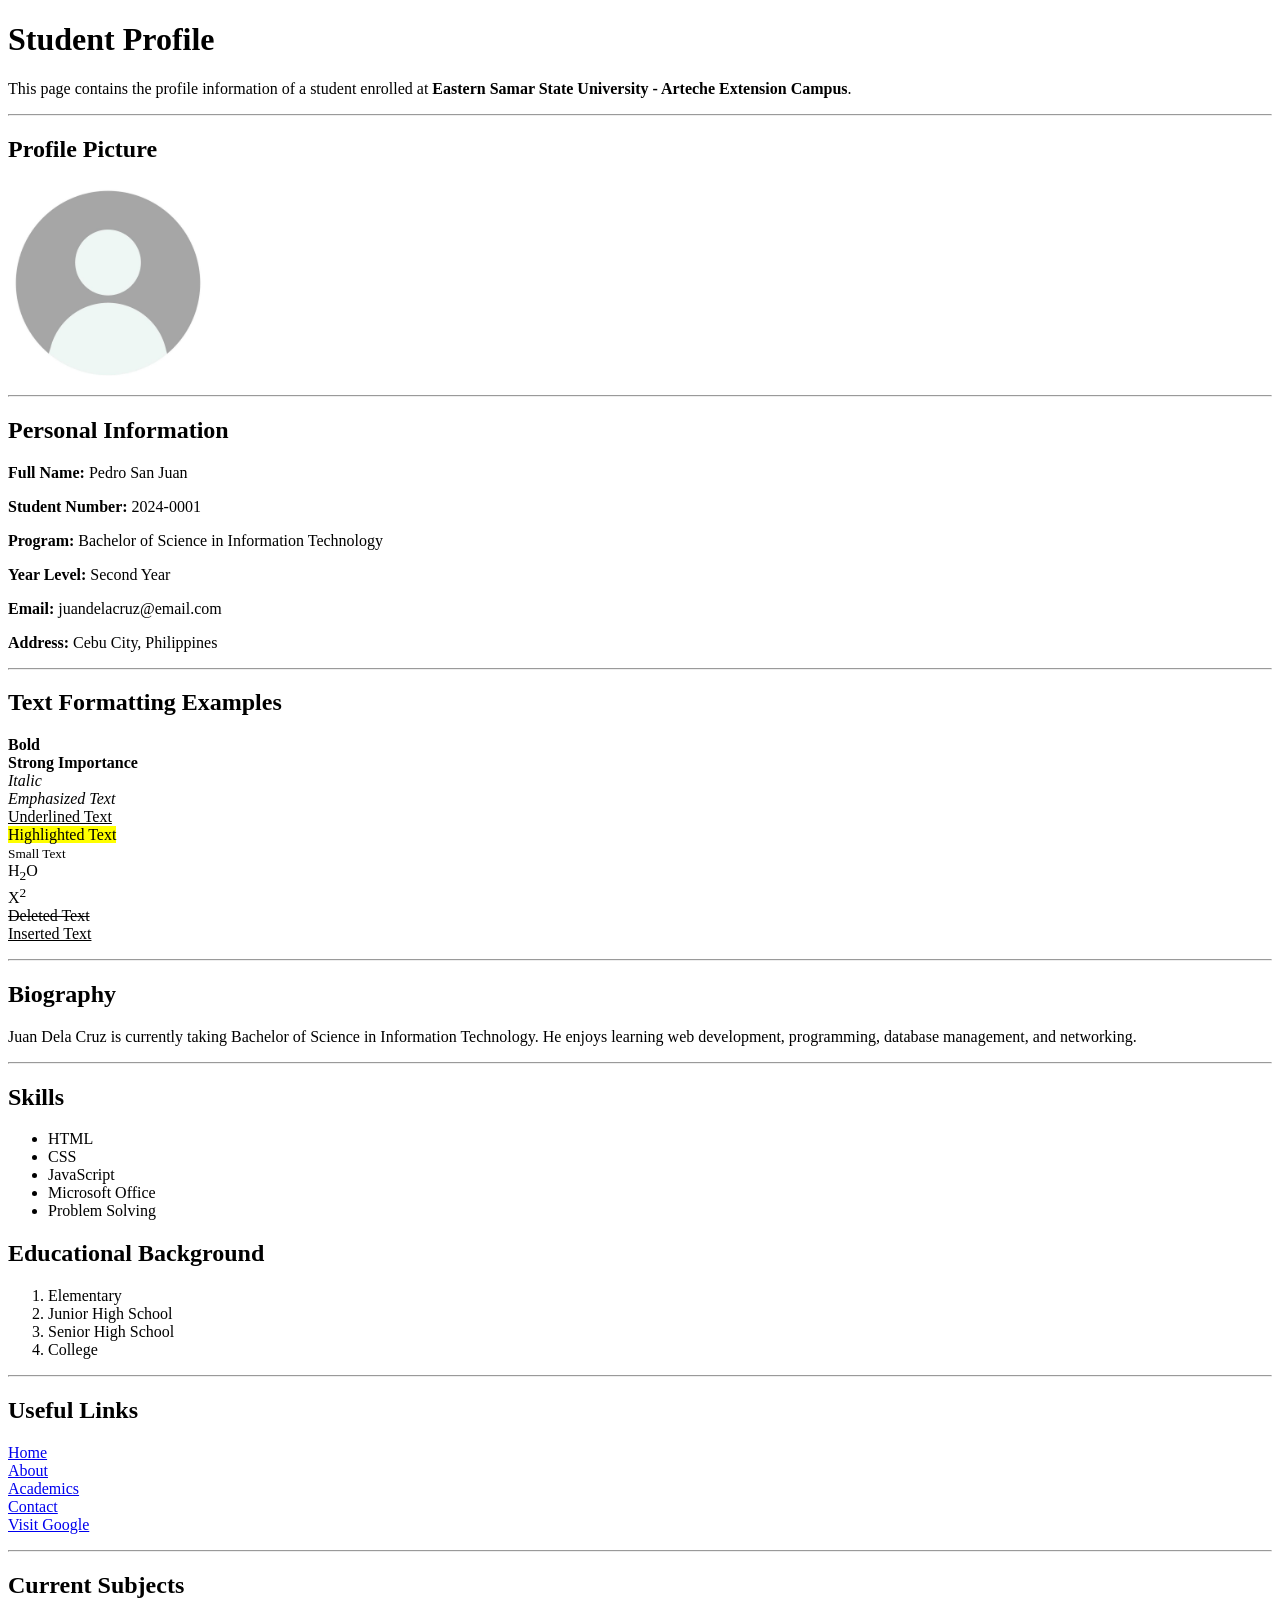
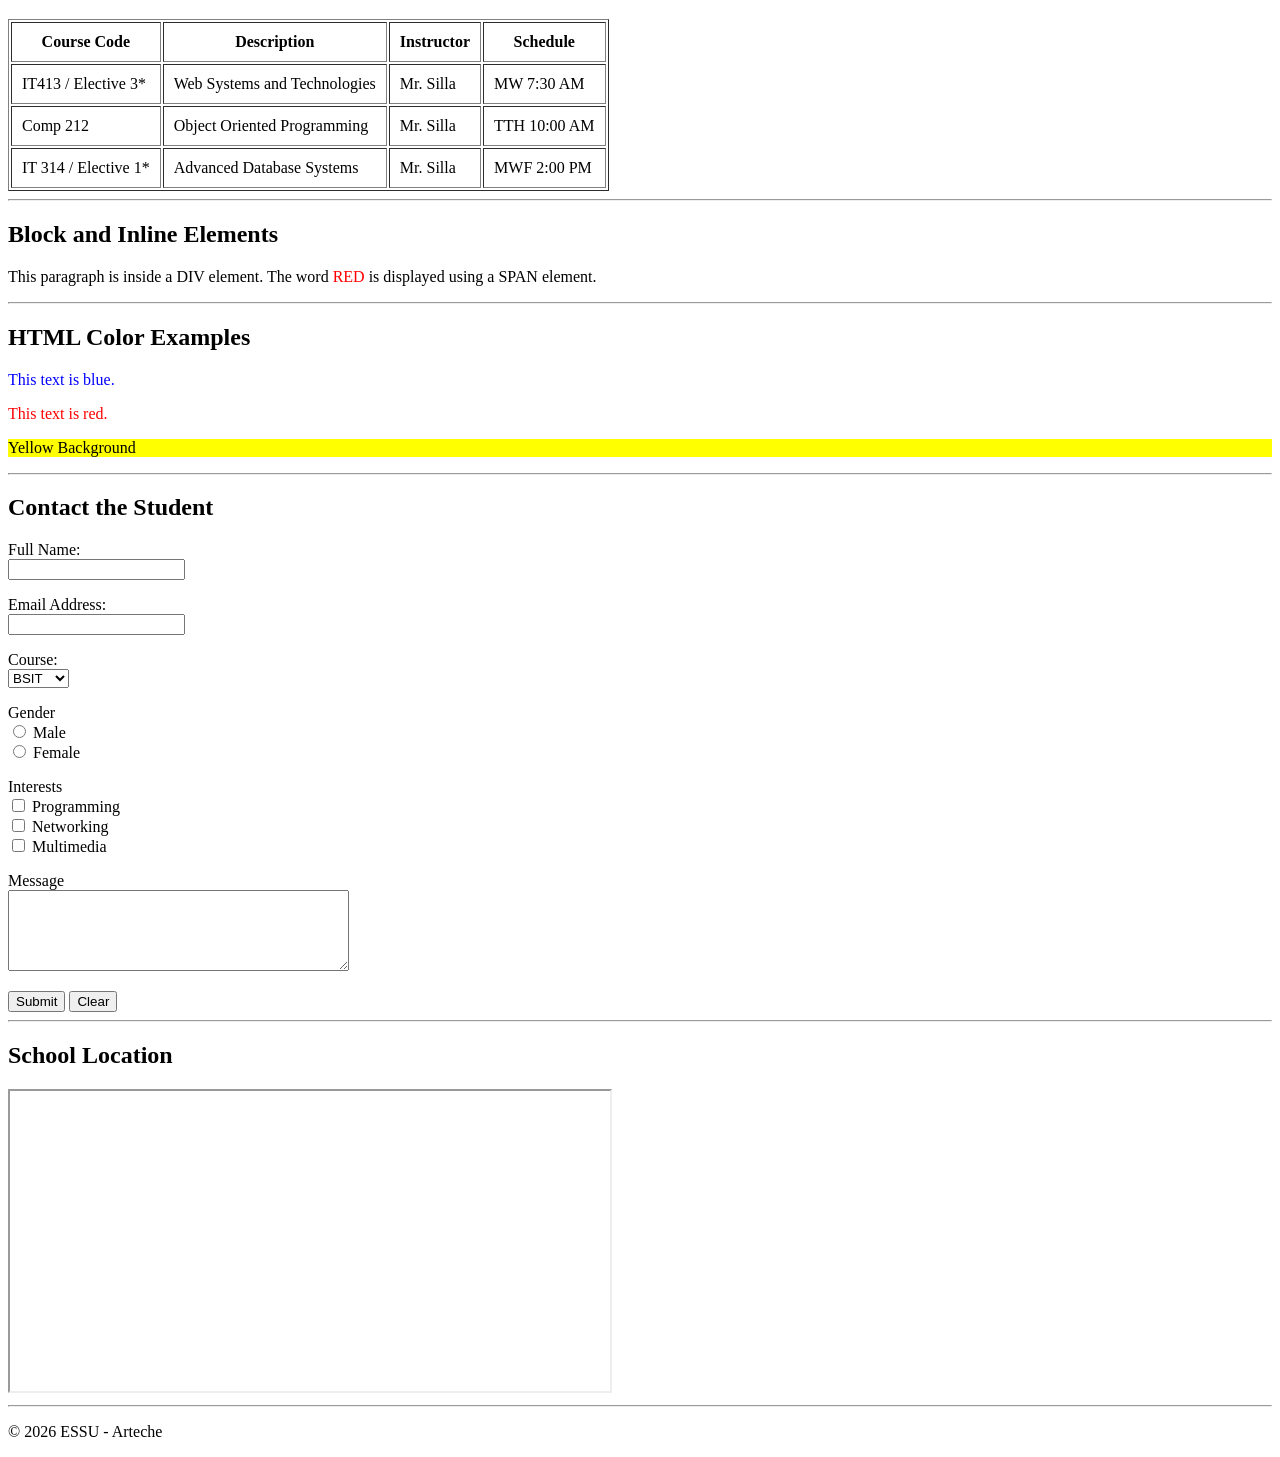
<file: profile.html>
<!DOCTYPE html>
<html lang="en">

<head>
    <meta charset="UTF-8">
    <meta name="viewport" content="width=device-width, initial-scale=1.0">
    <title>Student Profile | ESSU-AEC</title>
</head>

<body>

    <!-- ========================= -->
    <!-- HEADER -->
    <!-- ========================= -->

    <h1>Student Profile</h1>

    <p>
        This page contains the profile information of a student enrolled at
        <strong>Eastern Samar State University - Arteche Extension Campus</strong>.
    </p>

    <hr>

    <!-- ========================= -->
    <!-- PROFILE PHOTO -->
    <!-- ========================= -->

    <h2>Profile Picture</h2>

    <img src="./assets/images/default.png"
         alt="Student Picture"
         width="200"
         height="200">

    <hr>

    <!-- ========================= -->
    <!-- PERSONAL INFORMATION -->
    <!-- ========================= -->

    <h2>Personal Information</h2>

    <p><strong>Full Name:</strong> Pedro San Juan</p>

    <p><strong>Student Number:</strong> 2024-0001</p>

    <p><strong>Program:</strong> Bachelor of Science in Information Technology</p>

    <p><strong>Year Level:</strong> Second Year</p>

    <p><strong>Email:</strong> juandelacruz@email.com</p>

    <p><strong>Address:</strong> Cebu City, Philippines</p>

    <hr>

    <!-- ========================= -->
    <!-- TEXT FORMATTING -->
    <!-- ========================= -->

    <h2>Text Formatting Examples</h2>

    <p>
        <b>Bold</b><br>
        <strong>Strong Importance</strong><br>
        <i>Italic</i><br>
        <em>Emphasized Text</em><br>
        <u>Underlined Text</u><br>
        <mark>Highlighted Text</mark><br>
        <small>Small Text</small><br>
        H<sub>2</sub>O<br>
        X<sup>2</sup><br>
        <del>Deleted Text</del><br>
        <ins>Inserted Text</ins>
    </p>

    <hr>

    <!-- ========================= -->
    <!-- BIOGRAPHY -->
    <!-- ========================= -->

    <h2>Biography</h2>

    <p>
        Juan Dela Cruz is currently taking Bachelor of Science in Information
        Technology. He enjoys learning web development, programming,
        database management, and networking.
    </p>

    <hr>

    <!-- ========================= -->
    <!-- LISTS -->
    <!-- ========================= -->

    <h2>Skills</h2>

    <ul>
        <li>HTML</li>
        <li>CSS</li>
        <li>JavaScript</li>
        <li>Microsoft Office</li>
        <li>Problem Solving</li>
    </ul>

    <h2>Educational Background</h2>

    <ol>
        <li>Elementary</li>
        <li>Junior High School</li>
        <li>Senior High School</li>
        <li>College</li>
    </ol>

    <hr>

    <!-- ========================= -->
    <!-- LINKS -->
    <!-- ========================= -->

    <h2>Useful Links</h2>

    <p>
        <a href="index.html">Home</a><br>

        <a href="about.html">About</a><br>

        <a href="academics.html">Academics</a><br>

        <a href="contact.html">Contact</a><br>

        <a href="https://www.google.com" target="_blank">
            Visit Google
        </a>
    </p>

    <hr>

    <!-- ========================= -->
    <!-- TABLE -->
    <!-- ========================= -->

    <h2>Current Subjects</h2>

    <table border="1" cellpadding="10">

        <tr>
            <th>Course Code</th>
            <th>Description</th>
            <th>Instructor</th>
            <th>Schedule</th>
        </tr>

        <tr>
            <td>IT413 / Elective 3*</td>
            <td>Web Systems and Technologies</td>
            <td>Mr. Silla</td>
            <td>MW 7:30 AM</td>
        </tr>

        <tr>
            <td>Comp 212</td>
            <td>Object Oriented Programming</td>
            <td>Mr. Silla</td>
            <td>TTH 10:00 AM</td>
        </tr>

        <tr>
            <td>IT 314 / Elective 1*</td>
            <td>Advanced Database Systems</td>
            <td>Mr. Silla</td>
            <td>MWF 2:00 PM</td>
        </tr>

    </table>

    <hr>

    <!-- ========================= -->
    <!-- BLOCK AND INLINE ELEMENTS -->
    <!-- ========================= -->

    <h2>Block and Inline Elements</h2>

    <div>

        <p>
            This paragraph is inside a
            <span>DIV</span> element.

            The word
            <span style="color:red;">
                RED
            </span>

            is displayed using a SPAN element.
        </p>

    </div>

    <hr>

    <!-- ========================= -->
    <!-- COLORS -->
    <!-- ========================= -->

    <h2>HTML Color Examples</h2>

    <p style="color:blue;">
        This text is blue.
    </p>

    <p style="color:red;">
        This text is red.
    </p>

    <p style="background-color:yellow;">
        Yellow Background
    </p>

    <hr>

    <!-- ========================= -->
    <!-- FORM -->
    <!-- ========================= -->

    <h2>Contact the Student</h2>

    <form>

        <p>

            <label for="fullname">
                Full Name:
            </label>

            <br>

            <input
                type="text"
                id="fullname"
                name="fullname">

        </p>

        <p>

            <label for="email">
                Email Address:
            </label>

            <br>

            <input
                type="email"
                id="email"
                name="email">

        </p>

        <p>

            <label for="course">
                Course:
            </label>

            <br>

            <select id="course">

                <option>BSIT</option>
                <option>BSEd</option>
                <option>BEEd</option>
                <option>BSHM</option>

            </select>

        </p>

        <p>

            Gender

            <br>

            <input
                type="radio"
                name="gender">

            Male

            <br>

            <input
                type="radio"
                name="gender">

            Female

        </p>

        <p>

            Interests

            <br>

            <input type="checkbox">

            Programming

            <br>

            <input type="checkbox">

            Networking

            <br>

            <input type="checkbox">

            Multimedia

        </p>

        <p>

            <label for="message">
                Message
            </label>

            <br>

            <textarea
                id="message"
                rows="5"
                cols="40"></textarea>

        </p>

        <input type="submit" value="Submit">

        <input type="reset" value="Clear">

    </form>

    <hr>

    <!-- ========================= -->
    <!-- IFRAME -->
    <!-- ========================= -->

    <h2>School Location</h2>

    <iframe
        src="https://www.google.com"
        width="600"
        height="300">
    </iframe>

    <hr>

    <!-- ========================= -->
    <!-- FOOTER -->
    <!-- ========================= -->

    <p>

        &copy; 2026 ESSU - Arteche

    </p>

</body>

</html>
</file>
